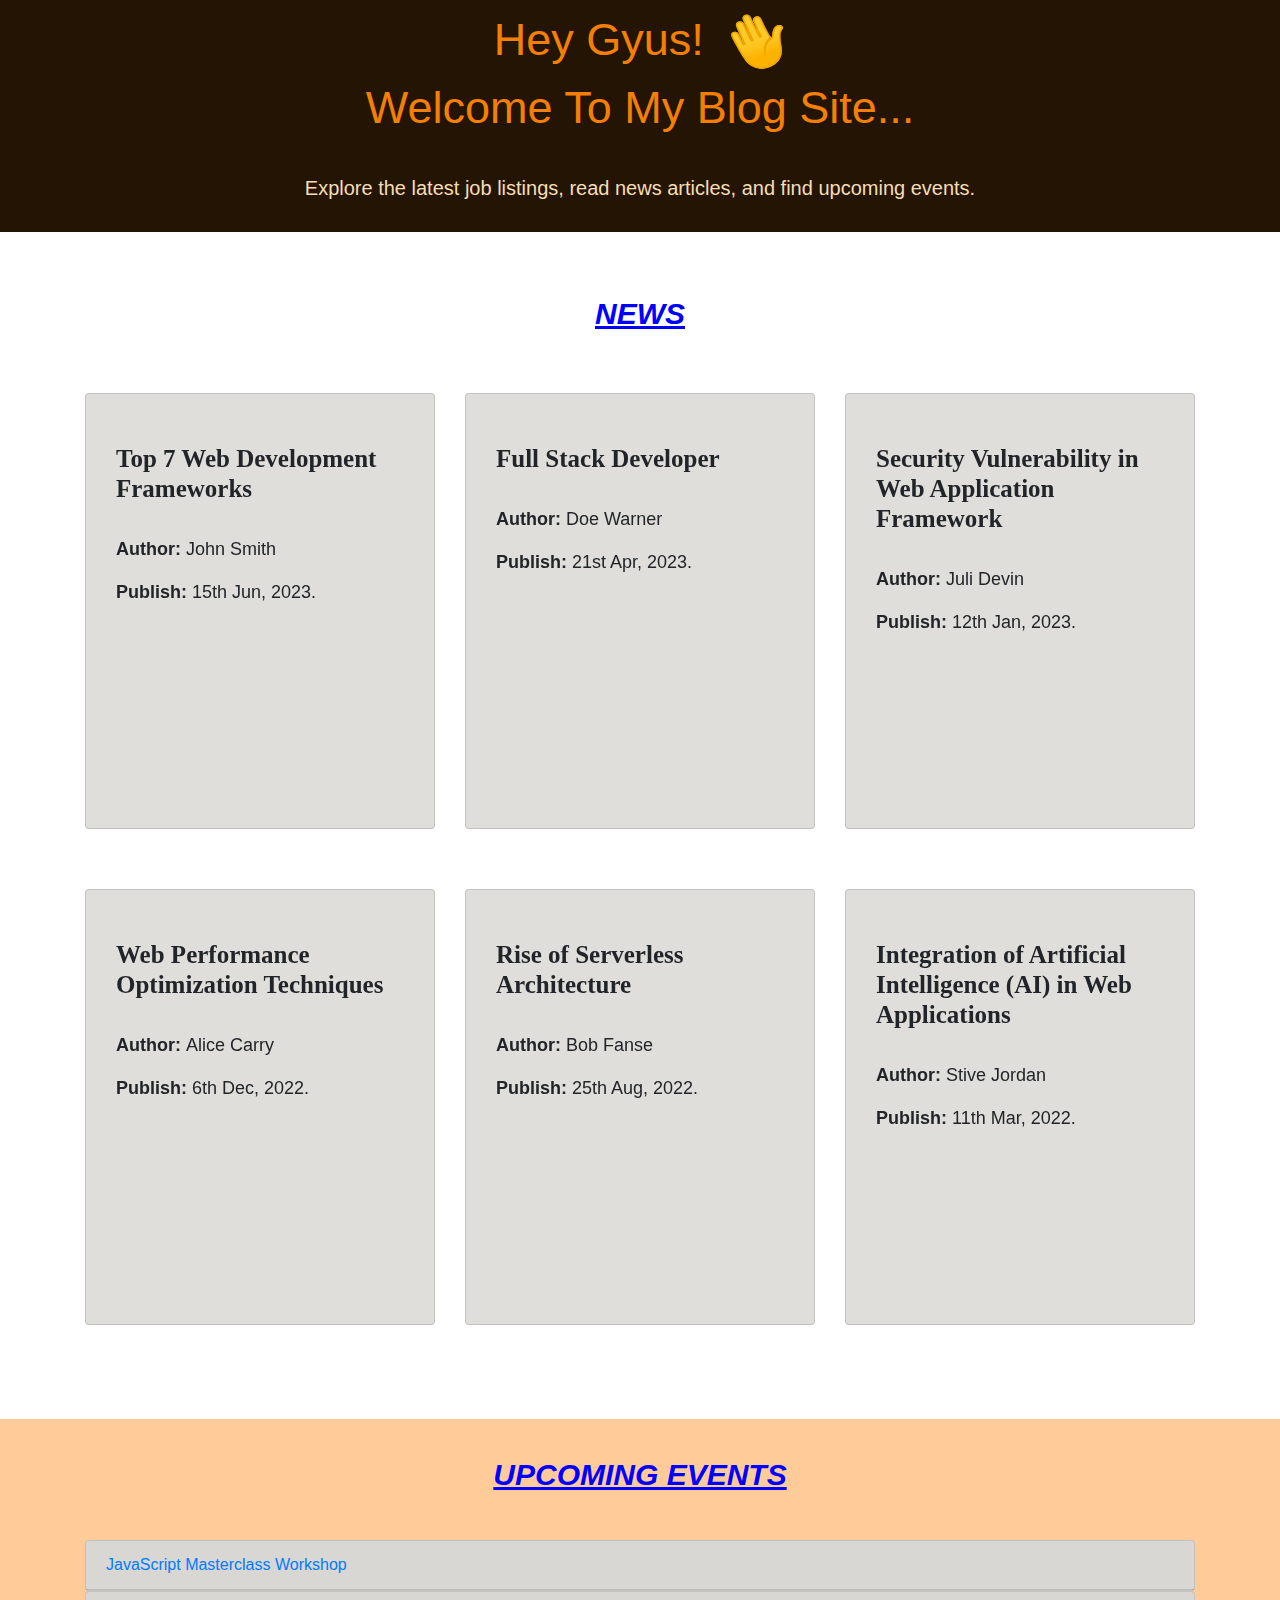
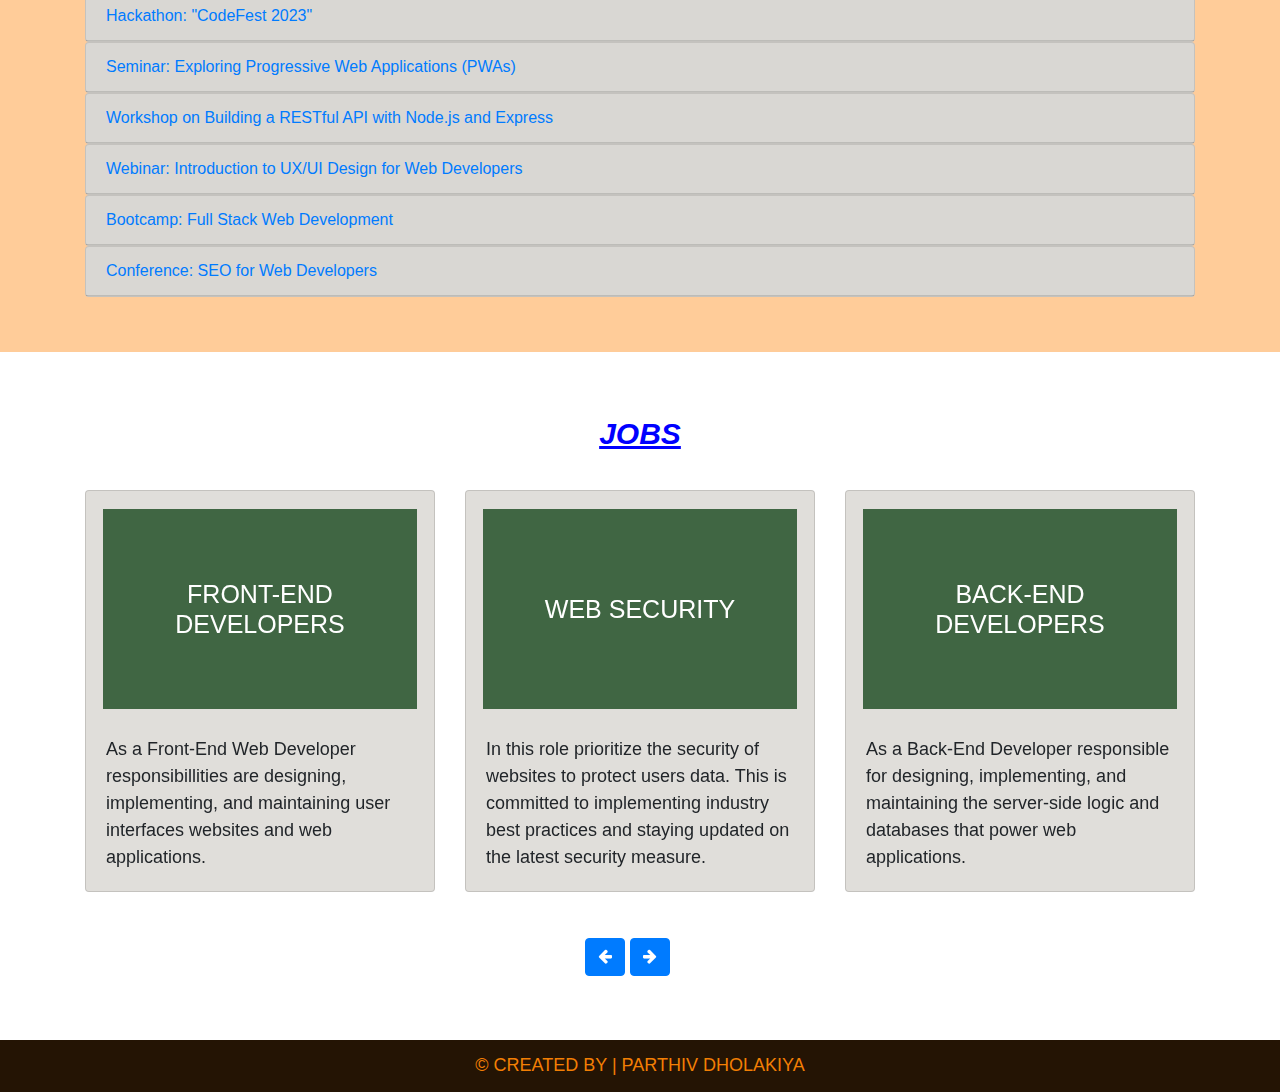
<file: index.html>
<!DOCTYPE html>
<html lang="en">
<head>
    <meta charset="UTF-8">
    <meta name="viewport" content="width=device-width, initial-scale=1.0">
    <title> Blogs </title>
    <link rel="stylesheet" href="index.css">

    <link rel="stylesheet" href="https://cdnjs.cloudflare.com/ajax/libs/font-awesome/4.7.0/css/font-awesome.min.css" integrity="sha256-eZrrJcwDc/3uDhsdt61sL2oOBY362qM3lon1gyExkL0=" crossorigin="anonymous">

    <link rel="stylesheet" href="https://cdn.jsdelivr.net/npm/bootstrap@4.6.1/dist/css/bootstrap.min.css">
    <script src="https://cdn.jsdelivr.net/npm/jquery@3.6.0/dist/jquery.slim.min.js"></script>
    <script src="https://cdn.jsdelivr.net/npm/popper.js@1.16.1/dist/umd/popper.min.js"></script>
    <script src="https://cdn.jsdelivr.net/npm/bootstrap@4.6.1/dist/js/bootstrap.bundle.min.js"></script>

</head>
<body>
    <main>
        <h1> Hey Gyus! 
            <img src="Wave.gif" alt="emoji" class="emoji">
        </h1>
        <h1> Welcome To My Blog Site...</h1>
        <p style="color: wheat;">Explore the latest job listings, read news articles, and find upcoming events.</p>
    </main>

    <section id="news">
        <h2> <b> <i> NEWS </i> </b> </h2>
        <div class="container">
            <div class="row">
                <div class="col-md-4 card-container first">
                    <div class="card card-flip">
                        <div class="front card-block">
                            <h4 class="qname"> <b> Top 7 Web Development Frameworks </b> </h4>
                            <br>
                            <p class="card-text"> <b> Author: </b> John Smith </p>
                            <p class="card-text"> <b> Publish: </b> 15th Jun, 2023. </p>
                        </div>
                        <div class="back card-block"> 
                            <p class="expl">Here are some of most usefull framework of Web Devlopment: <br> 
                                <ul>
                                    <li> <strong> React JS: </strong> A JavaScript library for building user interfaces, developed by Facebook. It is known because of it's powerfull functionalities like Component-Based Architecture, Virtual DOM, JSX, Unidirectional Data Flow ... </li>
                                </ul>
                            </p>
                            <button class="rm"> <a href="n1.html"> Read More </a> </button>
                        </div>
                    </div>
                </div>
                <div class="col-md-4 card-container sc">
                    <div class="card card-flip">
                        <div class="front card-block">
                            <h4 class="qname"> <b> Full Stack Developer </b> </h4>
                            <br>
                            <p class="card-text"> <b> Author: </b> Doe Warner </p>
                            <p class="card-text"> <b> Publish: </b> 21st Apr, 2023. </p>
                        </div>
                        <div class="back card-block">
                            <p class="expl"> A full stack developer is a versatile professional who possesses a broad range of skills and knowledge to develop both front-end and back-end components of a web application. Important key features and skills of a full stack developer are: <br> ...
                            </p>
                            <button class="rm"> <a href="n2.html"> Read More </a> </button>
                        </div>
                    </div>
                </div>
                <div class="col-md-4 card-container sc">
                    <div class="card card-flip">
                        <div class="front card-block">
                            <h4 class="qname"> <b> Security Vulnerability in Web Application Framework </b> </h4>
                            <br>
                            <p class="card-text"> <b> Author: </b> Juli Devin </p>
                            <p class="card-text"> <b> Publish: </b> 12th Jan, 2023. </p>
                        </div>
                        <div class="back card-block">
                            <p class="expl">Web applications are one of the most common targets for hacking because they provide easy access to a wider audience, allowing malicious code to spread faster. But, alas, many companies seriously think about cybersecurity services only after the incident has already occurred ...</p>
                            <button class="rm"> <a href="n3.html"> Read More </a>  </button>
                        </div>
                    </div>
                </div>
            </div>
            <div class="row">
                <div class="col-md-4 card-container">
                    <div class="card card-flip">
                        <div class="front card-block">
                            <h4 class="qname"> <b> Web Performance Optimization Techniques </b> </h4>
                            <br>
                            <p class="card-text"> <b> Author: </b> Alice Carry </p>
                            <p class="card-text"> <b> Publish: </b> 6th Dec, 2022. </p>
                        </div>
                        <div class="back card-block">
                            <p class="expl">Web performance optimization techniques focus on improving the speed, responsiveness, and overall performance of web applications. Speed affecting parameters are Heavy CSS and JavaScript use, Poor server/hosting plan, Large image sizes, Not using browser cache, Too many widgets... </p>
                            <button class="rm"> <a href="n4.html"> Read More </a> </button>
                        </div>
                    </div>
                </div>
                <div class="col-md-4 card-container">
                    <div class="card card-flip">
                        <div class="front card-block">
                            <h4 class="qname"> <b> Rise of Serverless Architecture </b> </h4>
                            <br>
                            <p class="card-text"> <b> Author: </b> Bob Fanse </p>
                            <p class="card-text"> <b> Publish: </b> 25th Aug, 2022. </p>
                        </div>
                        <div class="back card-block">
                            <p class="expl">Serverless architecture is gaining popularity due to its scalability and cost-efficiency. Recent news covers the adoption of serverless platforms, such as AWS Lambda and Azure Functions, and their impact on web application development. Serverless architecture is an innovative approach to...</p>
                            <button class="rm"> <a href="n5.html"> Read More </a> </button>
                        </div>
                    </div>
                </div>
                <div class="col-md-4 card-container">
                    <div class="card card-flip">
                        <div class="front card-block">
                            <h4 class="qname"> <b> Integration of Artificial Intelligence (AI) in Web Applications </b> </h4>
                            <br>
                            <p class="card-text"> <b> Author: </b> Stive Jordan </p>
                            <p class="card-text"> <b> Publish: </b> 11th Mar, 2022. </p>
                        </div>
                        <div class="back card-block">
                            <p class="expl">The integration of AI technologies, such as machine learning and natural language processing, in web applications is a growing trend. Recent news discusses the use of AI for chatbots, recommendation systems, image recognition, and personalization in web development...</p>
                            <button class="rm"> <a href="n6.html"> Read More </a> </button>
                        </div>
                    </div>
                </div>
            </div>
        </div>
    </section>

    <section id="update"> 
        <h2> <b> <i> UPCOMING EVENTS </i> </b> </h2>
        <div class="container">
            <div id="accordion" style="padding-bottom: 5%;">
                <div class="card" id="cardSep">
                    <div class="card-header">
                        <a class="card-link" data-toggle="collapse" href="#collapseOne">  JavaScript Masterclass Workshop
                        </a>
                    </div>
                    <div id="collapseOne" class="collapse" data-parent="#accordion">
                        <div class="card-body">
                        It is based on fundamental concept of Javascript. It is a 5 hour workshop which is held on online mode. In this workshop you will get hands on practice on JavaScript. It includes concept like Overview of JavaScript and its role in web development, Setting up a development environment, Writing your first JavaScript program and more topics. You will also get knowledge of Javascript varibles. You will also notify by advance leval framework of Javascript. How it will be usefull on back-end and front-end with databases that things cover in this insightfull workshop. <br> <br>
                        <strong> Date: </strong> 26th Jul, 2023.
                        </div>
                    </div>
                </div>
                <div class="card" id="cardSep">
                    <div class="card-header">
                        <a class="collapsed card-link" data-toggle="collapse" href="#collapseTwo"> Hackathon: "CodeFest 2023" 
                        </a>
                    </div>
                    <div id="collapseTwo" class="collapse" data-parent="#accordion">
                        <div class="card-body">
                        An annual hackathon event bringing together web developers, designers, and innovators to collaborate and build web-based solutions within a specified timeframe. Participants showcase their projects, compete for prizes, and gain hands-on experience in solving real-world challenges. CodeFest 2023 follows a team-based competition format, with participants forming teams of three to five members. Teams collaborate to ideate, design, and develop web-based projects within a specific time frame. <br> <br>
                        <strong> Date: </strong> 12th Oct, 2023.
                        </div>
                    </div>
                </div>
                <div class="card" id="cardSep">
                    <div class="card-header">
                        <a class="collapsed card-link" data-toggle="collapse" href="#collapseThree">  Seminar: Exploring Progressive Web Applications (PWAs)
                        </a>
                    </div>
                    <div id="collapseThree" class="collapse" data-parent="#accordion">
                        <div class="card-body">
                            In this seminar, participants will explore the concept of Progressive Web Applications (PWAs) and their benefits. They will learn how to create PWAs using modern web technologies and best practices, including offline functionality, push notifications, and app-like experiences. It covered PWA fundamentals, Service workers, Web App Manifest, Caching strategies, Push notifications. We also held some hands-on activity.
                            <br> <br>
                            <strong> Date: </strong> 5th Nov, 2023.
                        </div>
                    </div>
                </div>
                <div class="card" id="cardSep">
                    <div class="card-header">
                        <a class="collapsed card-link" data-toggle="collapse" href="#collapseFour">  Workshop on Building a RESTful API with Node.js and Express
                        </a>
                    </div>
                    <div id="collapseFour" class="collapse" data-parent="#accordion">
                        <div class="card-body">
                            This workshop focuses on building a RESTful API using Nodejs and Express. Participants will learn how to design and implement API endpoints, handle requests and responses, perform CRUD operations on a database, and handle authentication and authorization. It includes understanding the principles of REST architecture      Overview of HTTP methods (GET, POST, PUT, DELETE) RESTful API design best Practices.  <br> <br> 
                            <strong> Date: </strong> 21st Feb, 2024.             
                        </div>
                    </div>
                </div>
                <div class="card" id="cardSep">
                    <div class="card-header">
                        <a class="collapsed card-link" data-toggle="collapse" href="#collapseFive">  Webinar: Introduction to UX/UI Design for Web Developers
                        </a>
                    </div>
                    <div id="collapseFive" class="collapse" data-parent="#accordion">
                        <div class="card-body">
                            This webinar introduces web developers to the fundamentals of UX (User Experience) and UI (User Interface) design. Participants will learn design principles, wireframing, prototyping, and usability testing to enhance the user experience of their web applications. It is only 2 hours morning session. So, it will delightfull to you for a whole day and for a whole year.  This webinar introduces web developers to the fundamentals of UX (User Experience) and UI (User Interface) design. Participants will learn design principles, wireframing, prototyping, and usability testing to enhance the user experience of their web applications. <br> <br> 
                            <strong> Date: </strong> 10th May, 2024. 
                        </div>
                    </div>
                </div>
                <div class="card" id="cardSep">
                    <div class="card-header">
                        <a class="collapsed card-link" data-toggle="collapse" href="#collapseSix">  Bootcamp: Full Stack Web Development
                        </a>
                    </div>
                    <div id="collapseSix" class="collapse" data-parent="#accordion">
                        <div class="card-body">
                            This intensive bootcamp covers both front-end and back-end web development. Participants will learn HTML, CSS, JavaScript, Node.js, databases, and frameworks like React or Angular to build dynamic and scalable web applications. It covered all the basic topic to big start your journey as a web-developer. It have basic topic like  HTML, CSS, JavaScript, Nodejs, Expressjs, Database Management, front-end frameworks. <br> <br>
                            <strong> Date: </strong> 29th Sep, 2024. 
                        </div>
                    </div>
                </div>
                <div class="card" id="cardSep">
                    <div class="card-header">
                        <a class="collapsed card-link" data-toggle="collapse" href="#collapseSeven">  Conference: SEO for Web Developers
                        </a>
                    </div>
                    <div id="collapseSeven" class="collapse" data-parent="#accordion">
                        <div class="card-body">
                            This Conference focuses on search engine optimization (SEO) techniques specifically tailored for web developers. Participants will learn how to optimize websites for better search engine rankings, improve website performance, and implement SEO best practices. It is mostly used for optimize the searching and faster response of Web-Applications. It includes majorly all the technologies for On-page SEO, technical SEO, keyword research, website speed optimization, SEO tools. <br> <br>
                            <strong> Date: </strong> 7th Dec, 2024.
                        </div>
                    </div>
                </div>
            </div>
        </div>
    </section>

    <section id="job" style="margin-bottom: 5%;">
        <h2> <b> <i> JOBS </i> </b> </h2>
        <div class="container">
            <div class="row">
                    <div class="col-12">
                        <div id="carouselExampleIndicators2" class="carousel slide" data-ride="carousel">
                            <div class="carousel-inner">
                                <div class="carousel-item active">
                                    <div class="row">
                                        <div class="col-md-4 mb-3">
                                            <div class="card" id="jobCard">
                                                <div id="pic">
                                                    <h1 id="jobsHeading"> FRONT-END DEVELOPERS </h1>
                                                </div>
                                                <div class="card-body">
                                                    <p class="card-text"> As a Front-End Web Developer responsibillities are designing, implementing, and maintaining user interfaces websites and web applications. </p>
                                                </div>
                                            </div>
                                        </div>
                                        <div class="col-md-4 mb-3">
                                            <div class="card" id="jobCard">
                                                <div id="pic">
                                                    <h1 id="jobsHeading"> WEB SECURITY </h1>
                                                </div>
                                                <div class="card-body">
                                                    <p class="card-text"> In this role prioritize the security of websites to protect users data. This is committed to implementing industry best practices and staying updated on the latest security measure.</p>
                                                </div>
                                            </div>
                                        </div>
                                        <div class="col-md-4 mb-3">
                                            <div class="card" id="jobCard">
                                                <div id="pic">
                                                    <h1 id="jobsHeading"> BACK-END DEVELOPERS </h1>
                                                </div>
                                                <div class="card-body">
                                                    <p class="card-text"> As a Back-End Developer responsible for designing, implementing, and maintaining the server-side logic and databases that power web applications.  </p>
                                                </div>
                                            </div>
                                        </div>
                                    </div>
                                </div>
                                <div class="carousel-item">
                                    <div class="row">
                                        <div class="col-md-4 mb-3">
                                            <div class="card" id="jobCard">
                                                <div id="pic">
                                                    <h1 id="jobsHeading"> NETWORKING </h1>
                                                </div>
                                                <div class="card-body">
                                                    <p class="card-text"> Responsibillity are Design, configure, and implement scalable and secure network infrastructure, including routers, switches, firewalls, and load balancers.</p>
                                                </div>
                                            </div>
                                        </div>
                                        <div class="col-md-4 mb-3">
                                            <div class="card" id="jobCard">
                                                <div id="pic">
                                                    <h1 id="jobsHeading"> DATABASE MANAGEMENT </h1>
                                                </div>
                                                <div class="card-body">
                                                    <p class="card-text"> In this crucial role develope Design, deploy, manage Microsoft SQL Server databases and other databases, ensuring optimal performance, scalability, and reliability. </p>
                                                </div>
                                            </div>
                                        </div>
                                        <div class="col-md-4 mb-3">
                                            <div class="card" id="jobCard">
                                                <div id="pic">
                                                    <h1 id="jobsHeading"> CONTENT WRITER </h1>
                                                </div>
                                                <div class="card-body">
                                                    <p class="card-text"> Here create high-quality and engaging content that aligns with our brand voice and marketing goals. Also, conduct research to gather information of the industry. </p>
                                                </div>
                                            </div>
                                        </div>
                                    </div>
                                </div>
                                <div class="carousel-item">
                                    <div class="row">        
                                        <div class="col-md-4 mb-3">
                                            <div class="card" id="jobCard">
                                                <div id="pic">
                                                    <h1 id="jobsHeading"> FRAMEWORK ADAPTIVE </h1>
                                                </div>
                                                <div class="card-body">
                                                    <p class="card-text">As a Framework-Adaptive Developer, they are responsible for developing and maintaining JavaScript applications that are adaptable to different frameworks and libraries. </p>
                                                </div>
                                            </div>
                                        </div>
                                        <div class="col-md-4 mb-3">
                                            <div class="card" id="jobCard">
                                                <div id="pic">
                                                    <h1 id="jobsHeading"> FULL STACK DEVELOPERS  </h1>
                                                </div>
                                                <div class="card-body">
                                                    <p class="card-text"> This will be usefull for designing, developing, and maintaining Databses for both front-end and back-end components. It usefull for MERN & MEAN STACK Developer. </p>
                                                </div>
                                            </div>
                                        </div>
                                        <div class="col-md-4 mb-3">
                                            <div class="card" id="jobCard">
                                                <div id="pic">
                                                    <h1 id="jobsHeading"> SOFTWARE TESTER  </h1>
                                                </div>
                                                <div class="card-body">
                                                    <p class="card-text">As a Software Tester responsibility for ensuring the quality and reliability of our software products through testing and analysis. Follows all the concept of Software Engineering. </p>
                                                </div>
                                            </div>
                                        </div>
                                    </div>
                                </div>
                            </div>
                        </div>
                    </div>
                </div>
                <div class="col-7 text-right">
                    <a class="btn btn-primary" href="#carouselExampleIndicators2" role="button" data-slide="prev">
                        <i class="fa fa-arrow-left"></i>
                    </a>
                    <a class="btn btn-primary mr-5" href="#carouselExampleIndicators2" role="button" data-slide="next">
                        <i class="fa fa-arrow-right"> </i>
                    </a>
                </div>
            </div>
    </section>

    <footer>
        <div>
            <p> &#169; CREATED BY | PARTHIV DHOLAKIYA </p>
        </div>
    </footer>

    <script>
        $(document).ready(function() {
            var front = document.getElementsByClassName("front");
            var back = document.getElementsByClassName("back");

            var highest = 0;
            var absoluteSide = "";

            for (var i = 0; i < front.length; i++) {
                if (front[i].offsetHeight > back[i].offsetHeight) {
                    if (front[i].offsetHeight > highest) {
                        highest = front[i].offsetHeight;
                        absoluteSide = ".front";
                    }
                } 
                else if (back[i].offsetHeight > highest) {
                    highest = back[i].offsetHeight;
                    absoluteSide = ".back";
                }
            }
            $(".front").css("height", highest);
            $(".back").css("height", highest);
            $(absoluteSide).css("position", "absolute");

        });
    </script>

</body>
</html>
</file>
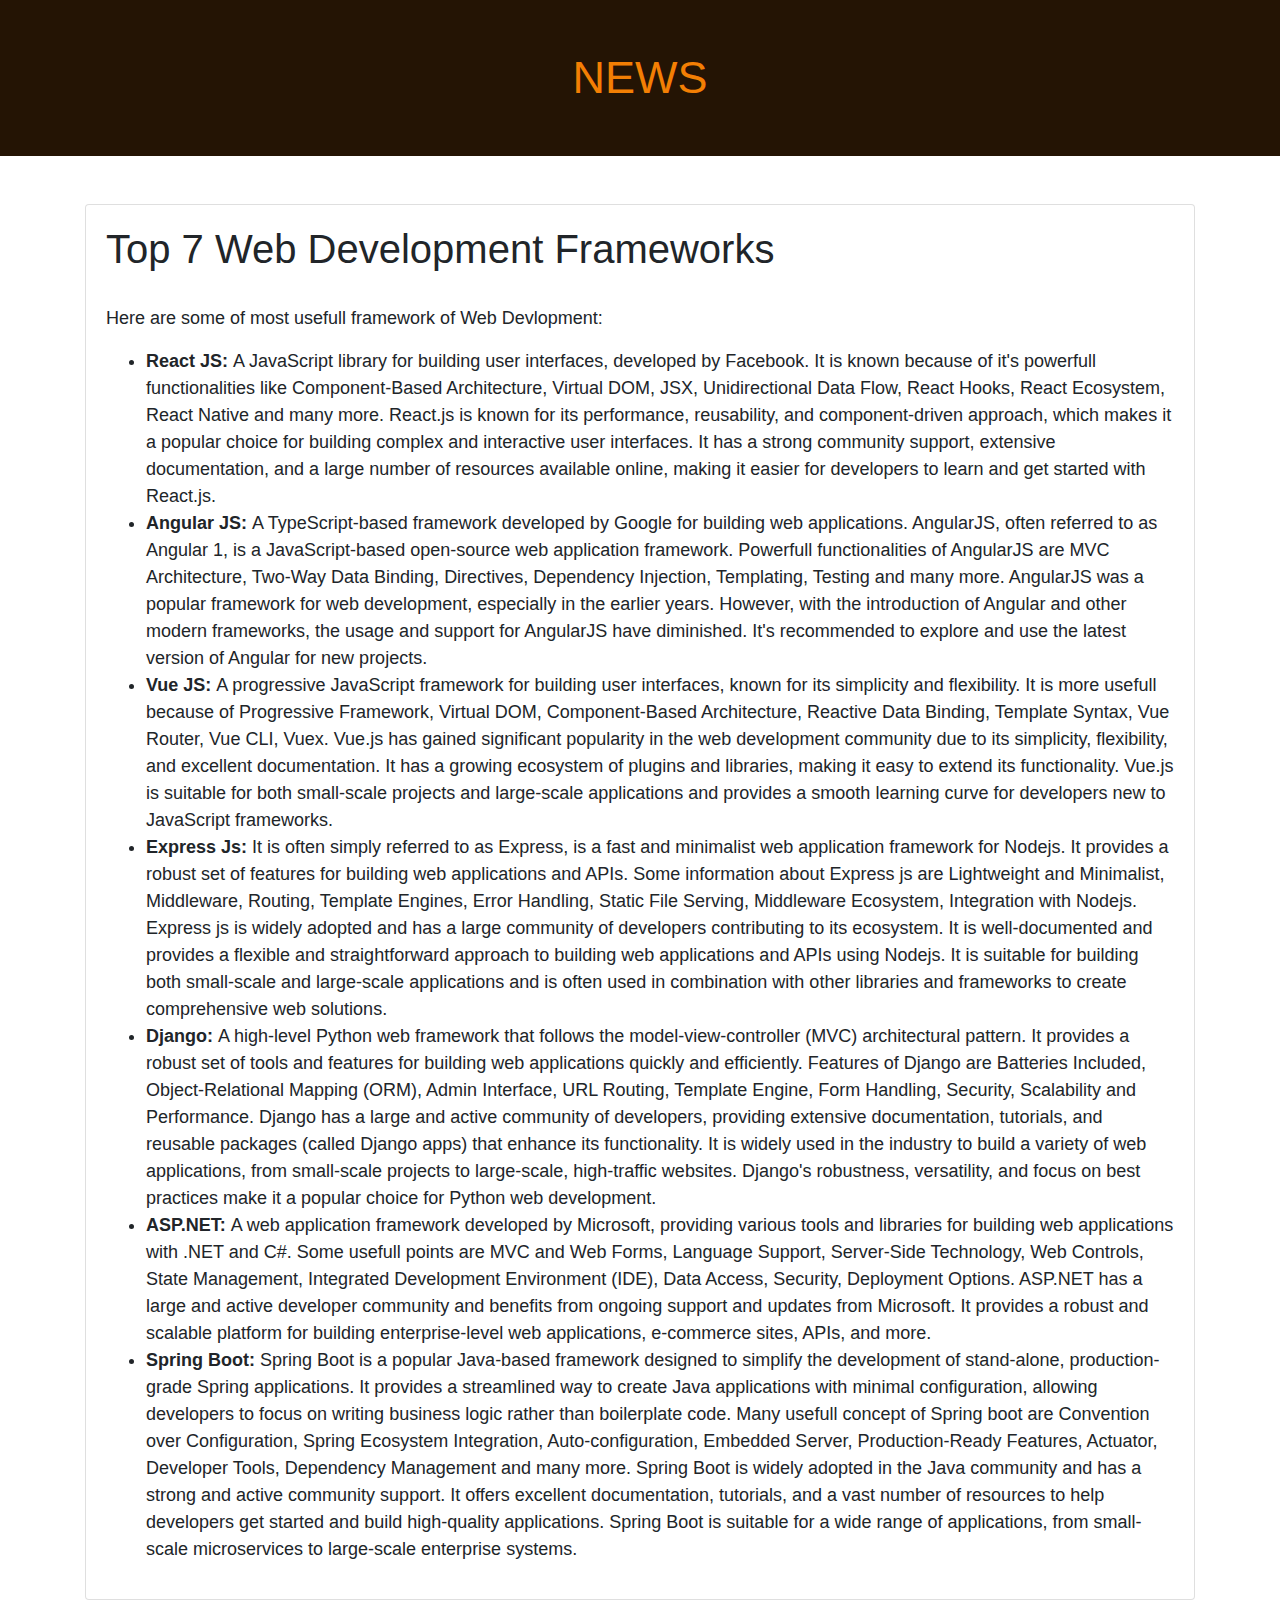
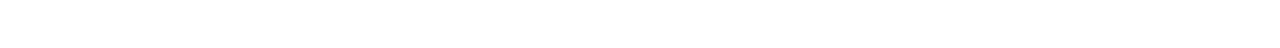
<file: n1.html>
<!DOCTYPE html>
<html lang="en">
<head>
    <meta charset="UTF-8">
    <meta name="viewport" content="width=device-width, initial-scale=1.0">
    <title> Blogs | News </title>
    <link rel="stylesheet" href="news.css">

    <link rel="stylesheet" href="https://cdn.jsdelivr.net/npm/bootstrap@4.6.2/dist/css/bootstrap.min.css">
    <script src="https://cdn.jsdelivr.net/npm/jquery@3.6.3/dist/jquery.slim.min.js"></script>
    <script src="https://cdn.jsdelivr.net/npm/popper.js@1.16.1/dist/umd/popper.min.js"></script>
    <script src="https://cdn.jsdelivr.net/npm/bootstrap@4.6.2/dist/js/bootstrap.bundle.min.js"></script>
</head>
<body>
    <main>
        <h1> NEWS </h1>
    </main>

    <div>
        <div class="container my-5">
            <div class="card mt-4" id="cardBody">
                <div class="card-body">
                    <h1> Top 7 Web Development Frameworks </h1>
                    <br> 
                    <p class="expl"> Here are some of most usefull framework of Web Devlopment: <br> 
                        <ul>
                            <li> <strong> React JS: </strong> A JavaScript library for building user interfaces, developed by Facebook. It is known because of it's powerfull functionalities like Component-Based Architecture, Virtual DOM, JSX, Unidirectional Data Flow, React Hooks, React Ecosystem, React Native and many more. React.js is known for its performance, reusability, and component-driven approach, which makes it a popular choice for building complex and interactive user interfaces. It has a strong community support, extensive documentation, and a large number of resources available online, making it easier for developers to learn and get started with React.js. </li>
                            <li> <strong> Angular JS: </strong> A TypeScript-based framework developed by Google for building web applications. AngularJS, often referred to as Angular 1, is a JavaScript-based open-source web application framework. Powerfull functionalities of AngularJS are MVC Architecture, Two-Way Data Binding, Directives, Dependency Injection, Templating, Testing and many more. AngularJS was a popular framework for web development, especially in the earlier years. However, with the introduction of Angular and other modern frameworks, the usage and support for AngularJS have diminished. It's recommended to explore and use the latest version of Angular for new projects. </li>
                            <li> <strong> Vue JS: </strong> A progressive JavaScript framework for building user interfaces, known for its simplicity and flexibility. It is more usefull because of Progressive Framework, Virtual DOM, Component-Based Architecture, Reactive Data Binding, Template Syntax, Vue Router, Vue CLI, Vuex. Vue.js has gained significant popularity in the web development community due to its simplicity, flexibility, and excellent documentation. It has a growing ecosystem of plugins and libraries, making it easy to extend its functionality. Vue.js is suitable for both small-scale projects and large-scale applications and provides a smooth learning curve for developers new to JavaScript frameworks. </li>
                            <li> <strong> Express Js: </strong> It is often simply referred to as Express, is a fast and minimalist web application framework for Nodejs. It provides a robust set of features for building web applications and APIs. Some information about Express js are Lightweight and Minimalist, Middleware, Routing, Template Engines, Error Handling, Static File Serving, Middleware Ecosystem,  Integration with Nodejs. Express js is widely adopted and has a large community of developers contributing to its ecosystem. It is well-documented and provides a flexible and straightforward approach to building web applications and APIs using Nodejs. It is suitable for building both small-scale and large-scale applications and is often used in combination with other libraries and frameworks to create comprehensive web solutions. </li>
                            <li> <strong> Django: </strong> A high-level Python web framework that follows the model-view-controller (MVC) architectural pattern.  It provides a robust set of tools and features for building web applications quickly and efficiently. Features of Django are Batteries Included, Object-Relational Mapping (ORM), Admin Interface, URL Routing, Template Engine, Form Handling, Security, Scalability and Performance. Django has a large and active community of developers, providing extensive documentation, tutorials, and reusable packages (called Django apps) that enhance its functionality. It is widely used in the industry to build a variety of web applications, from small-scale projects to large-scale, high-traffic websites. Django's robustness, versatility, and focus on best practices make it a popular choice for Python web development. </li>
                            <li> <strong> ASP.NET: </strong> A web application framework developed by Microsoft, providing various tools and libraries for building web applications with .NET and C#. Some usefull points are MVC and Web Forms, Language Support, Server-Side Technology, Web Controls, State Management, Integrated Development Environment (IDE), Data Access, Security, Deployment Options. ASP.NET has a large and active developer community and benefits from ongoing support and updates from Microsoft. It provides a robust and scalable platform for building enterprise-level web applications, e-commerce sites, APIs, and more. </li>
                            <li> <strong> Spring Boot: </strong> Spring Boot is a popular Java-based framework designed to simplify the development of stand-alone, production-grade Spring applications. It provides a streamlined way to create Java applications with minimal configuration, allowing developers to focus on writing business logic rather than boilerplate code. Many usefull concept of Spring boot are Convention over Configuration, Spring Ecosystem Integration, Auto-configuration, Embedded Server, Production-Ready Features, Actuator, Developer Tools, Dependency Management and many more. Spring Boot is widely adopted in the Java community and has a strong and active community support. It offers excellent documentation, tutorials, and a vast number of resources to help developers get started and build high-quality applications. Spring Boot is suitable for a wide range of applications, from small-scale microservices to large-scale enterprise systems. </li>
                        </ul>
                    </p>
                </div>
            </div>
        </div>
    </div>
</body>
</html>
</file>
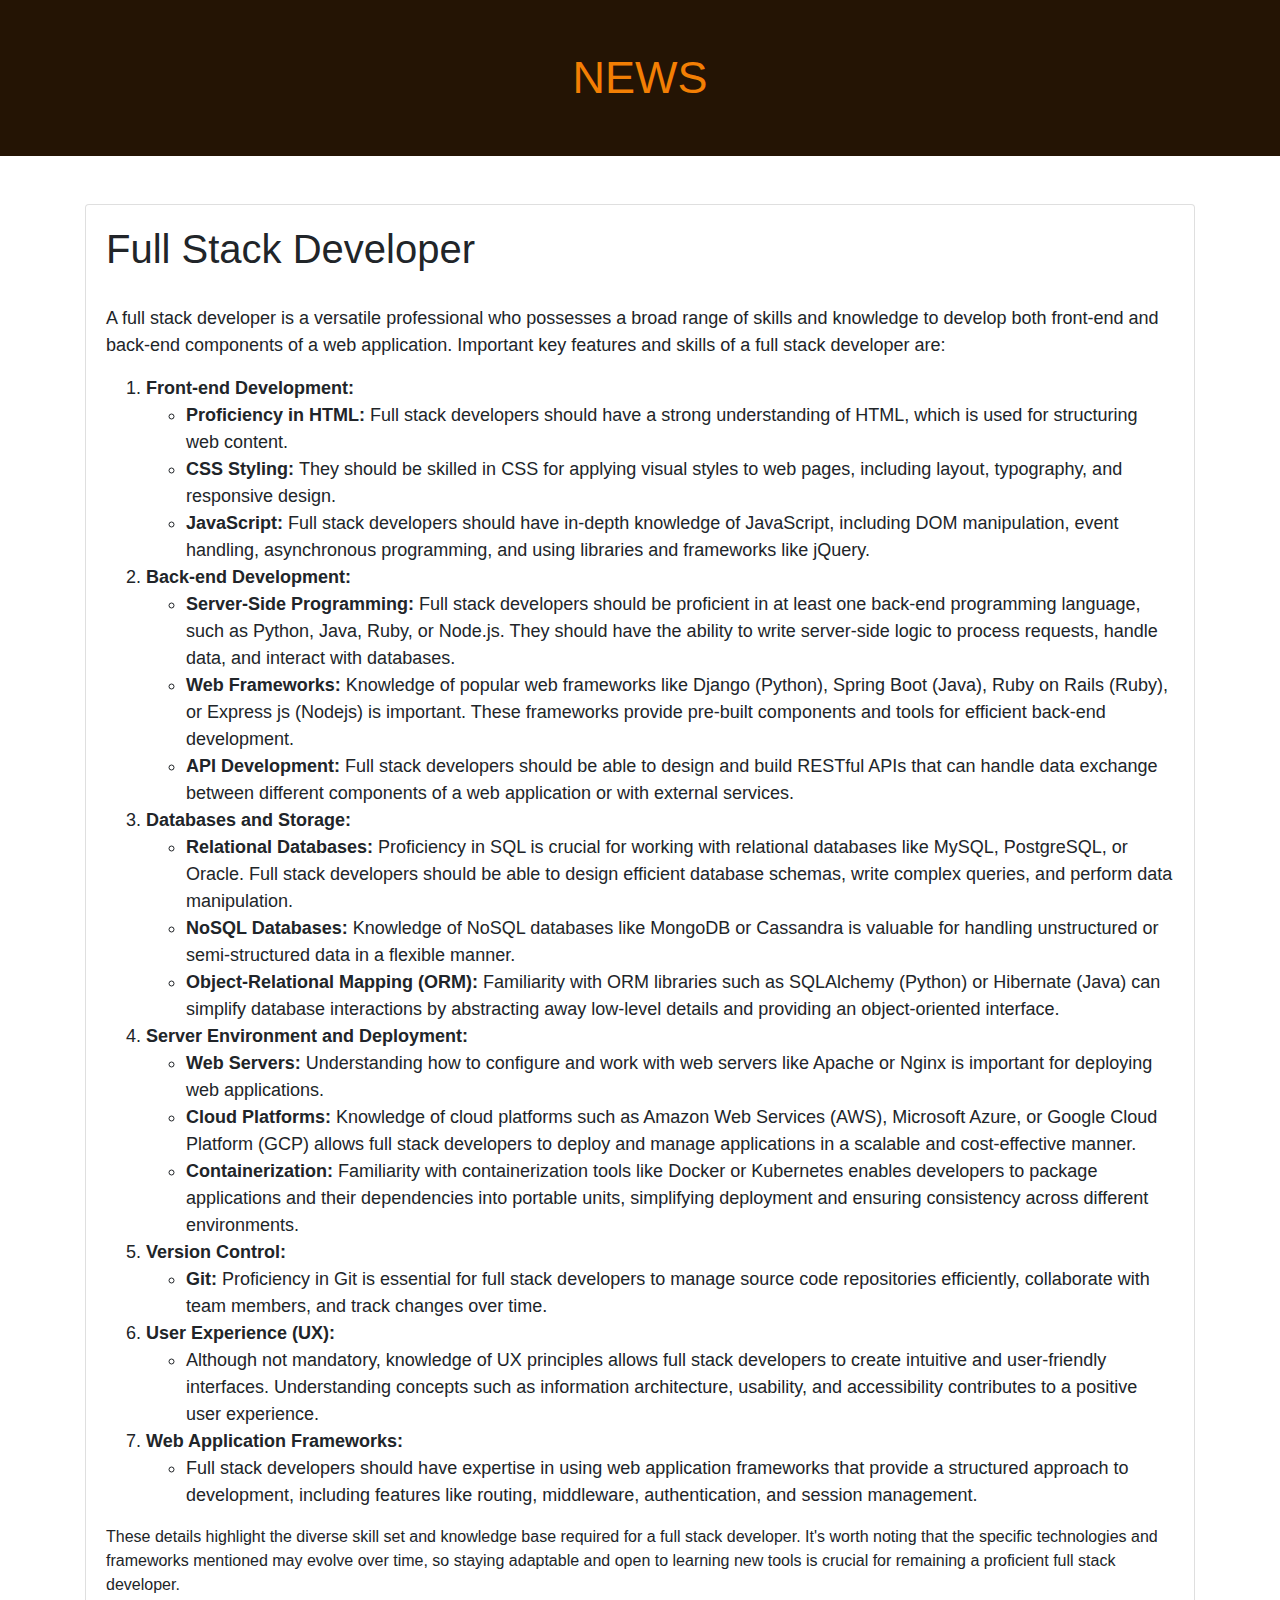
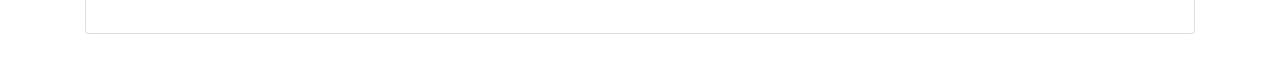
<file: n2.html>
<!DOCTYPE html>
<html lang="en">
<head>
    <meta charset="UTF-8">
    <meta name="viewport" content="width=device-width, initial-scale=1.0">
    <title> Blogs | News </title>
    <link rel="stylesheet" href="news.css">

    <link rel="stylesheet" href="https://cdn.jsdelivr.net/npm/bootstrap@4.6.2/dist/css/bootstrap.min.css">
    <script src="https://cdn.jsdelivr.net/npm/jquery@3.6.3/dist/jquery.slim.min.js"></script>
    <script src="https://cdn.jsdelivr.net/npm/popper.js@1.16.1/dist/umd/popper.min.js"></script>
    <script src="https://cdn.jsdelivr.net/npm/bootstrap@4.6.2/dist/js/bootstrap.bundle.min.js"></script>
</head>
<body>
    <main>
        <h1> NEWS </h1>
    </main>

    <div>
        <div class="container my-5">
            <div class="card mt-4" id="cardBody">
                <div class="card-body">
                    <h1> Full Stack Developer </h1>
                    <br> 
                    <p class="expl">  A full stack developer is a versatile professional who possesses a broad range of skills and knowledge to develop both front-end and back-end components of a web application. Important key features and skills of a full stack developer are: <br> 
                        <ul style="list-style: decimal;">
                            <li> 
                                <strong> Front-end Development: </strong>
                                <ul>
                                    <li>
                                        <strong> Proficiency in HTML: </strong>
                                        Full stack developers should have a strong understanding of HTML, which is used for structuring web content.
                                    </li>
                                    <li>
                                        <strong> CSS Styling: </strong>
                                        They should be skilled in CSS for applying visual styles to web pages, including layout, typography, and responsive design.
                                    </li>
                                    <li>
                                        <strong> JavaScript: </strong>
                                        Full stack developers should have in-depth knowledge of JavaScript, including DOM manipulation, event handling, asynchronous programming, and using libraries and frameworks like jQuery.
                                    </li>
                                </ul>
                            </li> 
                            <li>
                                <strong> Back-end Development: </strong>
                                <ul>
                                    <li>
                                        <strong> Server-Side Programming: </strong>
                                        Full stack developers should be proficient in at least one back-end programming language, such as Python, Java, Ruby, or Node.js. They should have the ability to write server-side logic to process requests, handle data, and interact with databases.
                                    </li>
                                    <li>
                                        <strong> Web Frameworks: </strong>
                                        Knowledge of popular web frameworks like Django (Python), Spring Boot (Java), Ruby on Rails (Ruby), or Express js (Nodejs) is important. These frameworks provide pre-built components and tools for efficient back-end development.
                                    </li>
                                    <li>
                                        <strong> API Development: </strong>
                                        Full stack developers should be able to design and build RESTful APIs that can handle data exchange between different components of a web application or with external services.
                                    </li>
                                </ul>
                            </li>
                            <li>
                                <strong> Databases and Storage: </strong>
                                <ul>
                                    <li>
                                        <strong> Relational Databases: </strong>
                                        Proficiency in SQL is crucial for working with relational databases like MySQL, PostgreSQL, or Oracle. Full stack developers should be able to design efficient database schemas, write complex queries, and perform data manipulation.
                                    </li>
                                    <li>
                                        <strong> NoSQL Databases: </strong>
                                        Knowledge of NoSQL databases like MongoDB or Cassandra is valuable for handling unstructured or semi-structured data in a flexible manner.
                                    </li>
                                    <li>
                                        <strong> Object-Relational Mapping (ORM): </strong>
                                        Familiarity with ORM libraries such as SQLAlchemy (Python) or Hibernate (Java) can simplify database interactions by abstracting away low-level details and providing an object-oriented interface.
                                    </li>
                                </ul>
                            </li>
                            <li>
                                <strong> Server Environment and Deployment: </strong>
                                <ul>
                                    <li>
                                        <strong>  Web Servers: </strong>
                                        Understanding how to configure and work with web servers like Apache or Nginx is important for deploying web applications.
                                    </li>
                                    <li>
                                        <strong> Cloud Platforms: </strong>
                                        Knowledge of cloud platforms such as Amazon Web Services (AWS), Microsoft Azure, or Google Cloud Platform (GCP) allows full stack developers to deploy and manage applications in a scalable and cost-effective manner.
                                    </li>
                                    <li>
                                        <strong> Containerization: </strong>
                                        Familiarity with containerization tools like Docker or Kubernetes enables developers to package applications and their dependencies into portable units, simplifying deployment and ensuring consistency across different environments.
                                    </li>
                                </ul>
                            </li>
                            <li>
                                <strong> Version Control: </strong>
                                <ul>
                                    <li>
                                        <strong> Git: </strong>
                                        Proficiency in Git is essential for full stack developers to manage source code repositories efficiently, collaborate with team members, and track changes over time.
                                    </li>
                                </ul>
                            </li>
                            <li>
                                <strong> User Experience (UX): </strong>
                                <ul>
                                    <li>
                                        Although not mandatory, knowledge of UX principles allows full stack developers to create intuitive and user-friendly interfaces. Understanding concepts such as information architecture, usability, and accessibility contributes to a positive user experience.
                                    </li>
                                </ul>
                            </li>
                            <li>
                                <strong> Web Application Frameworks: </strong>
                                <ul>
                                    <li>
                                        Full stack developers should have expertise in using web application frameworks that provide a structured approach to development, including features like routing, middleware, authentication, and session management.
                                    </li>
                                </ul>
                            </li>
                        </ul>
                        These details highlight the diverse skill set and knowledge base required for a full stack developer. It's worth noting that the specific technologies and frameworks mentioned may evolve over time, so staying adaptable and open to learning new tools is crucial for remaining a proficient full stack developer.
                    </p>
                </div>
            </div>
        </div>
    </div>
</body>
</html>
</file>
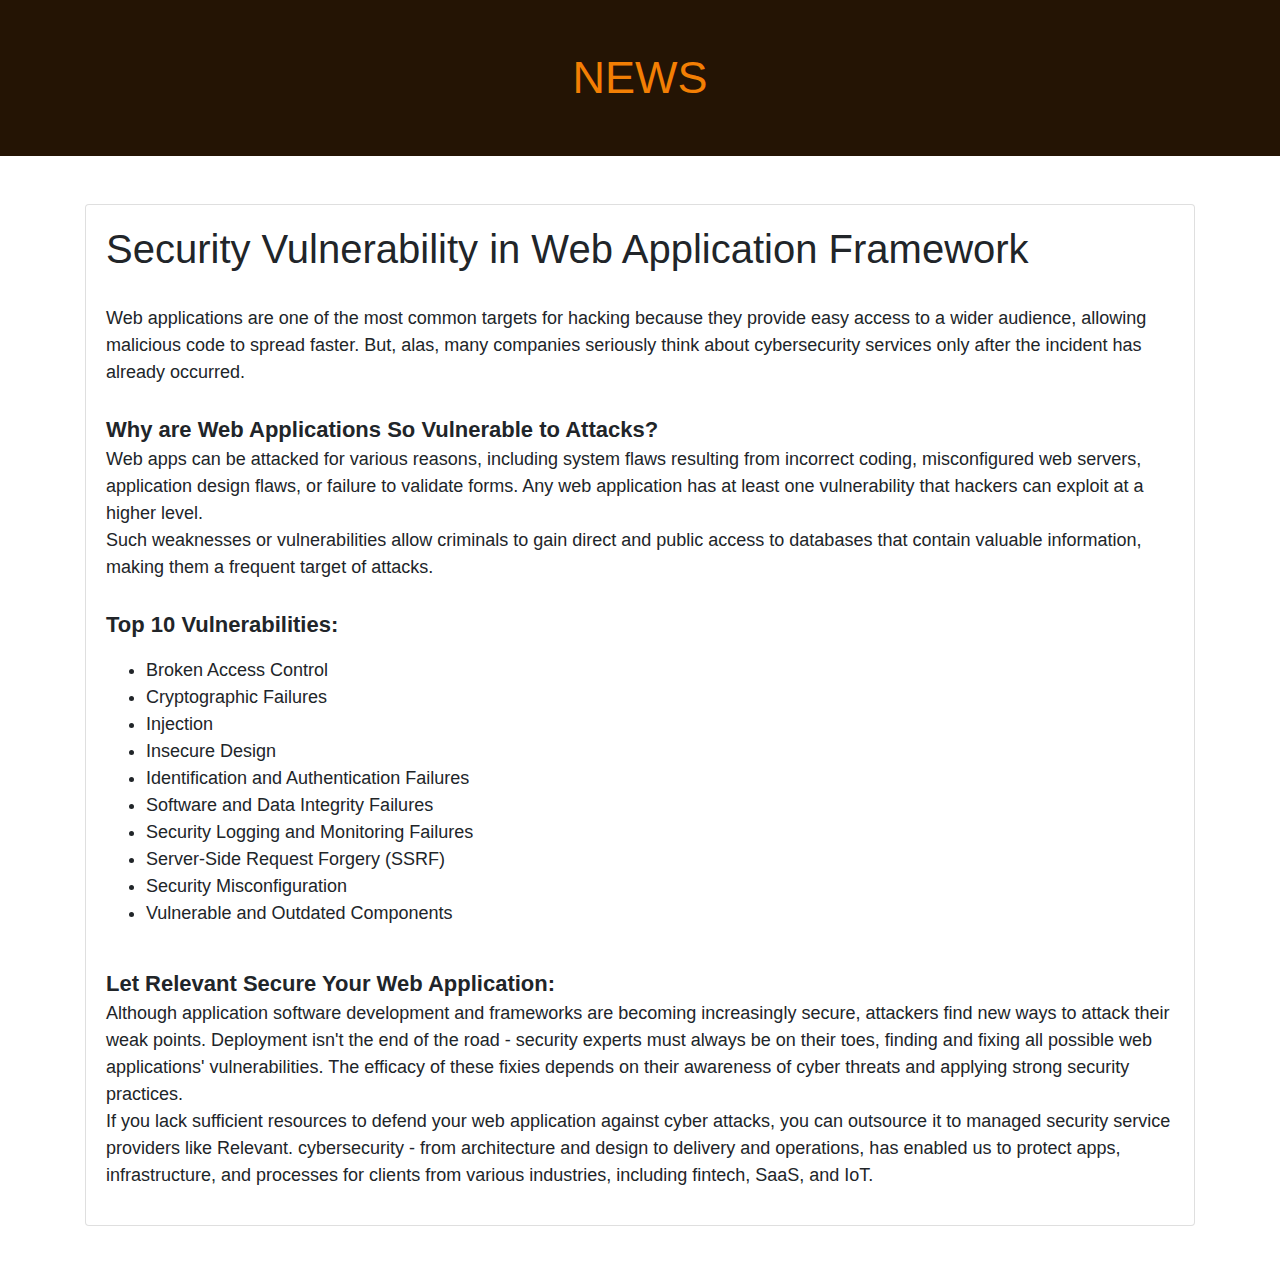
<file: n3.html>
<!DOCTYPE html>
<html lang="en">
<head>
    <meta charset="UTF-8">
    <meta name="viewport" content="width=device-width, initial-scale=1.0">
    <title> Blogs | News </title>
    <link rel="stylesheet" href="news.css">

    <link rel="stylesheet" href="https://cdn.jsdelivr.net/npm/bootstrap@4.6.2/dist/css/bootstrap.min.css">
    <script src="https://cdn.jsdelivr.net/npm/jquery@3.6.3/dist/jquery.slim.min.js"></script>
    <script src="https://cdn.jsdelivr.net/npm/popper.js@1.16.1/dist/umd/popper.min.js"></script>
    <script src="https://cdn.jsdelivr.net/npm/bootstrap@4.6.2/dist/js/bootstrap.bundle.min.js"></script>
</head>
<body>
    <main>
        <h1> NEWS </h1>
    </main>

    <div>
        <div class="container my-5">
            <div class="card mt-4" id="cardBody">
                <div class="card-body">
                    <h1> Security Vulnerability in Web Application Framework </h1>
                    <br> 
                    <p class="expl"> Web applications are one of the most common targets for hacking because they provide easy access to a wider audience, allowing malicious code to spread faster. But, alas, many companies seriously think about cybersecurity services only after the incident has already occurred. <br> <br>
                        <strong style="font-size: 22px;"> Why are Web Applications So Vulnerable to Attacks?</strong> <br> 
                        Web apps can be attacked for various reasons, including system flaws resulting from incorrect coding, misconfigured web servers, application design flaws, or failure to validate forms. Any web application has at least one vulnerability that hackers can exploit at a higher level. <br> Such weaknesses or vulnerabilities allow criminals to gain direct and public access to databases that contain valuable information, making them a frequent target of attacks. <br> <br>
                        <strong style="font-size: 22px;"> Top 10 Vulnerabilities: </strong>
                        <ul>
                            <li> Broken Access Control </li>
                            <li> Cryptographic Failures </li> 
                            <li> Injection </li> 
                            <li> Insecure Design </li> 
                            <li> Identification and Authentication Failures </li> 
                            <li> Software and Data Integrity Failures </li> 
                            <li> Security Logging and Monitoring Failures </li> 
                            <li> Server-Side Request Forgery (SSRF) </li> 
                            <li> Security Misconfiguration </li>
                            <li> Vulnerable and Outdated Components </li>
                        </ul> <br>
                        <strong style="font-size: 22px;"> Let Relevant Secure Your Web Application: </strong> <br> 
                        <span style="font-size: 18px;">
                            Although application software development and frameworks are becoming increasingly secure, attackers find new ways to attack their weak points. Deployment isn't the end of the road - security experts must always be on their toes, finding and fixing all possible web applications' vulnerabilities. The efficacy of these fixies depends on their awareness of cyber threats and applying strong security practices. <br> If you lack sufficient resources to defend your web application against cyber attacks, you can outsource it to managed security service providers like Relevant. cybersecurity - from architecture and design to delivery and operations, has enabled us to protect apps, infrastructure, and processes for clients from various industries, including fintech, SaaS, and IoT.
                        </span>                        
                    </p>
                </div>
            </div>
        </div>
    </div>
</body>
</html>
</file>
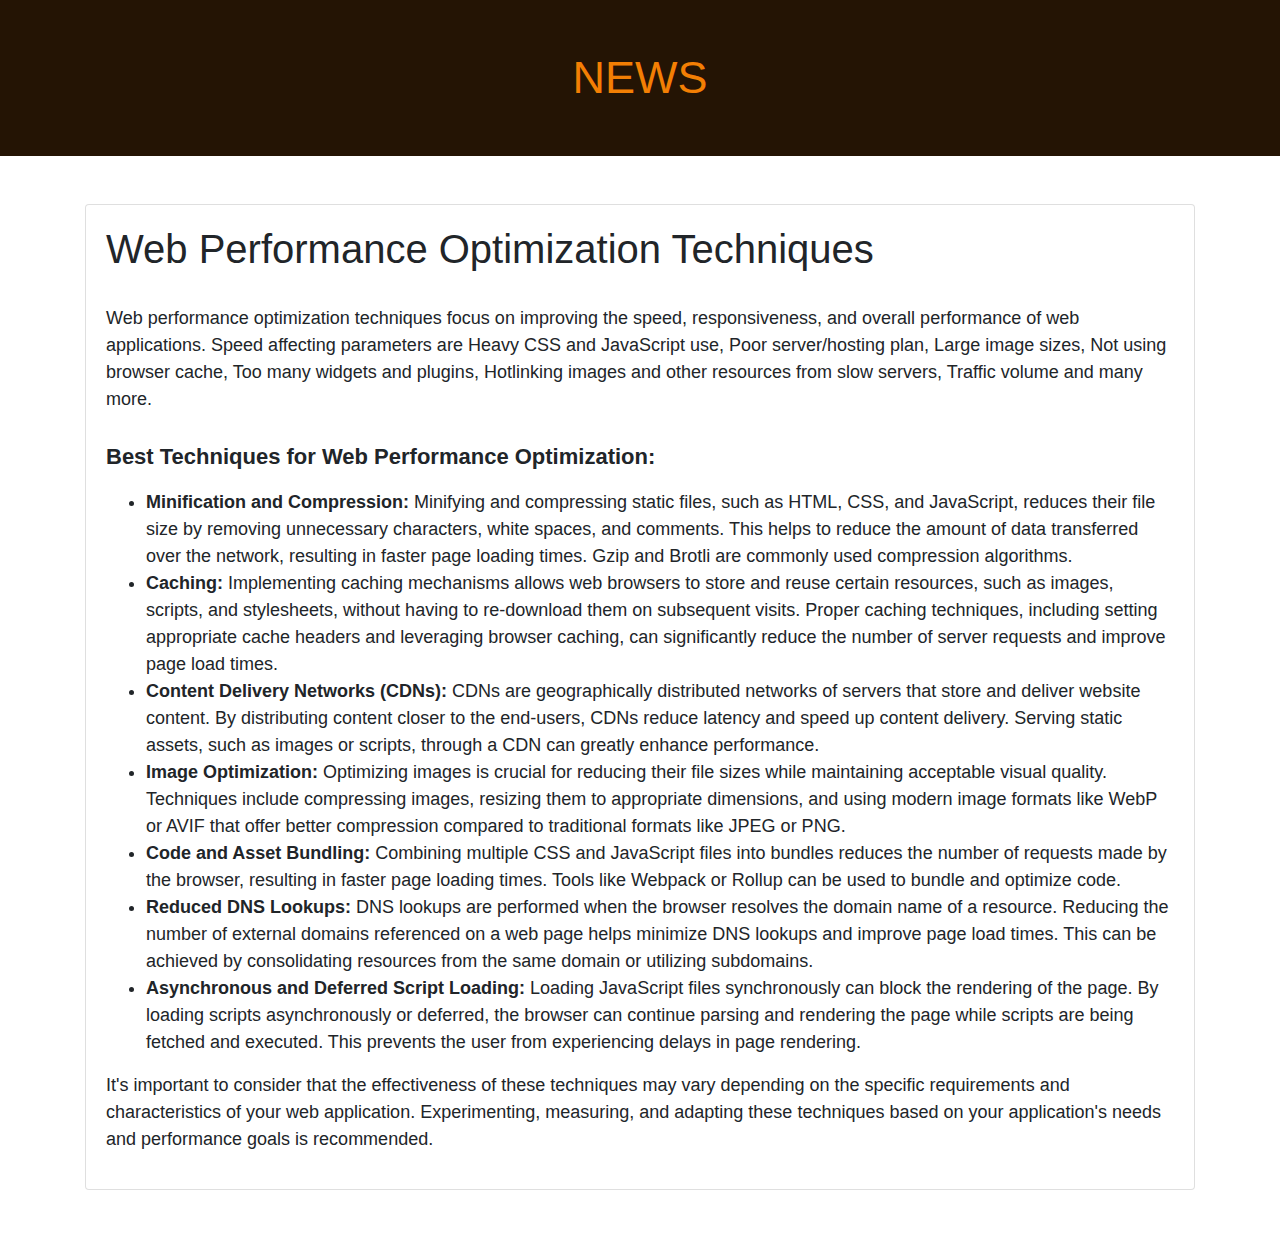
<file: n4.html>
<!DOCTYPE html>
<html lang="en">
<head>
    <meta charset="UTF-8">
    <meta name="viewport" content="width=device-width, initial-scale=1.0">
    <title> Blogs | News </title>
    <link rel="stylesheet" href="news.css">

    <link rel="stylesheet" href="https://cdn.jsdelivr.net/npm/bootstrap@4.6.2/dist/css/bootstrap.min.css">
    <script src="https://cdn.jsdelivr.net/npm/jquery@3.6.3/dist/jquery.slim.min.js"></script>
    <script src="https://cdn.jsdelivr.net/npm/popper.js@1.16.1/dist/umd/popper.min.js"></script>
    <script src="https://cdn.jsdelivr.net/npm/bootstrap@4.6.2/dist/js/bootstrap.bundle.min.js"></script>
</head>
<body>
    <main>
        <h1> NEWS </h1>
    </main>

    <div>
        <div class="container my-5">
            <div class="card mt-4" id="cardBody">
                <div class="card-body">
                    <h1> Web Performance Optimization Techniques </h1>
                    <br> 
                    <p class="expl">Web performance optimization techniques focus on improving the speed, responsiveness, and overall performance of web applications. Speed affecting parameters are Heavy CSS and JavaScript use, Poor server/hosting plan, Large image sizes, Not using browser cache, Too many widgets and plugins, Hotlinking images and other resources from slow servers, Traffic volume and many more. <br> <br>
                    <strong style="font-size: 22px;"> Best Techniques for Web Performance Optimization: </strong> <br> 
                    <ul>
                        <li> 
                            <strong> Minification and Compression: </strong>
                            Minifying and compressing static files, such as HTML, CSS, and JavaScript, reduces their file size by removing unnecessary characters, white spaces, and comments. This helps to reduce the amount of data transferred over the network, resulting in faster page loading times. Gzip and Brotli are commonly used compression algorithms.
                        </li>
                        <li> 
                            <strong> Caching: </strong>
                            Implementing caching mechanisms allows web browsers to store and reuse certain resources, such as images, scripts, and stylesheets, without having to re-download them on subsequent visits. Proper caching techniques, including setting appropriate cache headers and leveraging browser caching, can significantly reduce the number of server requests and improve page load times. 
                        </li>
                        <li> 
                            <strong> Content Delivery Networks (CDNs): </strong>
                            CDNs are geographically distributed networks of servers that store and deliver website content. By distributing content closer to the end-users, CDNs reduce latency and speed up content delivery. Serving static assets, such as images or scripts, through a CDN can greatly enhance performance.
                        </li>
                        <li> 
                            <strong> Image Optimization: </strong>
                            Optimizing images is crucial for reducing their file sizes while maintaining acceptable visual quality. Techniques include compressing images, resizing them to appropriate dimensions, and using modern image formats like WebP or AVIF that offer better compression compared to traditional formats like JPEG or PNG.
                        </li>
                        <li> 
                            <strong> Code and Asset Bundling: </strong>
                            Combining multiple CSS and JavaScript files into bundles reduces the number of requests made by the browser, resulting in faster page loading times. Tools like Webpack or Rollup can be used to bundle and optimize code.
                        </li>
                        <li> 
                            <strong> Reduced DNS Lookups: </strong>
                            DNS lookups are performed when the browser resolves the domain name of a resource. Reducing the number of external domains referenced on a web page helps minimize DNS lookups and improve page load times. This can be achieved by consolidating resources from the same domain or utilizing subdomains.
                        </li>
                        <li> 
                            <strong> Asynchronous and Deferred Script Loading: </strong>
                            Loading JavaScript files synchronously can block the rendering of the page. By loading scripts asynchronously or deferred, the browser can continue parsing and rendering the page while scripts are being fetched and executed. This prevents the user from experiencing delays in page rendering.
                        </li>
                    </ul>   
                    <span style="font-size: 18px;"> It's important to consider that the effectiveness of these techniques may vary depending on the specific requirements and characteristics of your web application. Experimenting, measuring, and adapting these techniques based on your application's needs and performance goals is recommended. </span>
                    </p>
                </div>
            </div>
        </div>
    </div>
</body>
</html>
</file>
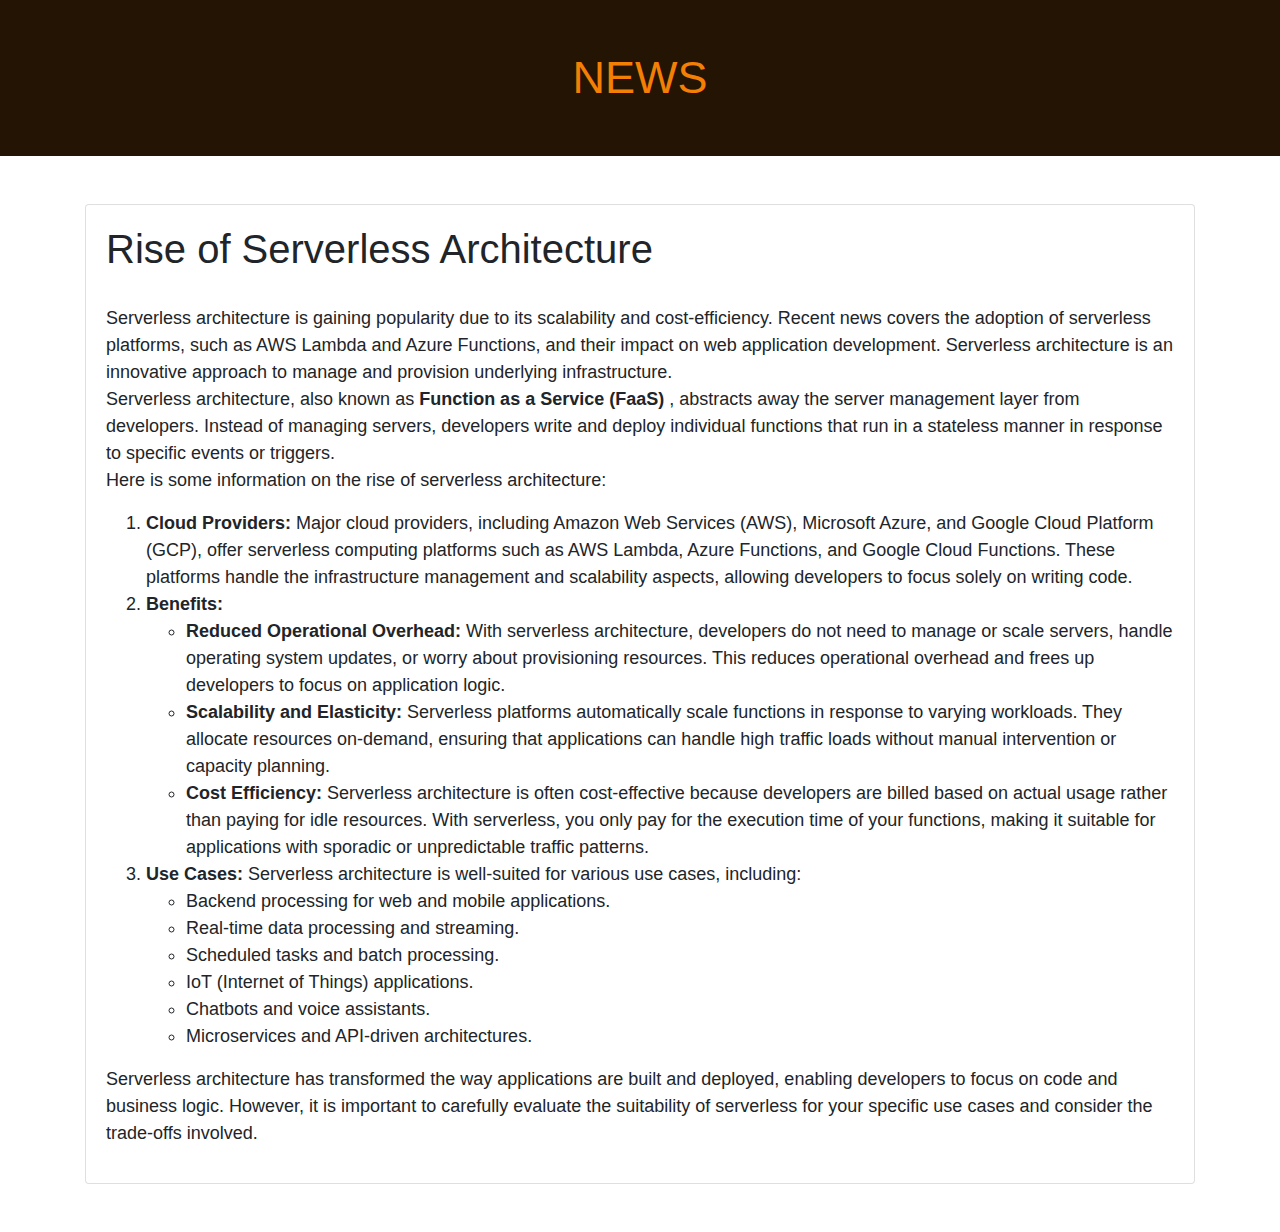
<file: n5.html>
<!DOCTYPE html>
<html lang="en">
<head>
    <meta charset="UTF-8">
    <meta name="viewport" content="width=device-width, initial-scale=1.0">
    <title> Blogs | News </title>
    <link rel="stylesheet" href="news.css">

    <link rel="stylesheet" href="https://cdn.jsdelivr.net/npm/bootstrap@4.6.2/dist/css/bootstrap.min.css">
    <script src="https://cdn.jsdelivr.net/npm/jquery@3.6.3/dist/jquery.slim.min.js"></script>
    <script src="https://cdn.jsdelivr.net/npm/popper.js@1.16.1/dist/umd/popper.min.js"></script>
    <script src="https://cdn.jsdelivr.net/npm/bootstrap@4.6.2/dist/js/bootstrap.bundle.min.js"></script>
</head>
<body>
    <main>
        <h1> NEWS </h1>
    </main>

    <div>
        <div class="container my-5">
            <div class="card mt-4" id="cardBody">
                <div class="card-body">
                    <h1> Rise of Serverless Architecture </h1>
                    <br> 
                    <p class="expl">Serverless architecture is gaining popularity due to its scalability and cost-efficiency. Recent news covers the adoption of serverless platforms, such as AWS Lambda and Azure Functions, and their impact on web application development. Serverless architecture is an innovative approach to manage and provision underlying infrastructure. <br> Serverless architecture, also known as <strong> Function as a Service (FaaS) </strong>, abstracts away the server management layer from developers. Instead of managing servers, developers write and deploy individual functions that run in a stateless manner in response to specific events or triggers. <br> Here is some information on the rise of serverless architecture: 
                        <ul style="list-style: decimal;">
                            <li> 
                                <strong> Cloud Providers: </strong>
                                Major cloud providers, including Amazon Web Services (AWS), Microsoft Azure, and Google Cloud Platform (GCP), offer serverless computing platforms such as AWS Lambda, Azure Functions, and Google Cloud Functions. These platforms handle the infrastructure management and scalability aspects, allowing developers to focus solely on writing code.
                            </li>
                            <li>
                                <strong> Benefits: </strong>
                                <ul>
                                    <li>
                                        <strong> Reduced Operational Overhead: </strong>
                                        With serverless architecture, developers do not need to manage or scale servers, handle operating system updates, or worry about provisioning resources. This reduces operational overhead and frees up developers to focus on application logic.
                                    </li>
                                    <li>
                                        <strong> Scalability and Elasticity: </strong>
                                        Serverless platforms automatically scale functions in response to varying workloads. They allocate resources on-demand, ensuring that applications can handle high traffic loads without manual intervention or capacity planning.
                                    </li>
                                    <li> 
                                        <strong> Cost Efficiency: </strong>
                                        Serverless architecture is often cost-effective because developers are billed based on actual usage rather than paying for idle resources. With serverless, you only pay for the execution time of your functions, making it suitable for applications with sporadic or unpredictable traffic patterns.
                                    </li>
                                </ul>
                            </li>
                            <li> 
                                <strong> Use Cases: </strong>
                                Serverless architecture is well-suited for various use cases, including:
                                <ul>
                                    <li> Backend processing for web and mobile applications. </li>
                                    <li> Real-time data processing and streaming. </li>
                                    <li> Scheduled tasks and batch processing. </li>
                                    <li> IoT (Internet of Things) applications. </li>
                                    <li> Chatbots and voice assistants. </li>
                                    <li> Microservices and API-driven architectures. </li>
                                </ul>
                            </li>
                        </ul>
                        <span style="font-size: 18px;"> Serverless architecture has transformed the way applications are built and deployed, enabling developers to focus on code and business logic. However, it is important to carefully evaluate the suitability of serverless for your specific use cases and consider the trade-offs involved. </span>
                    </p>
                </div>
            </div>
        </div>
    </div>
</body>
</html>
</file>
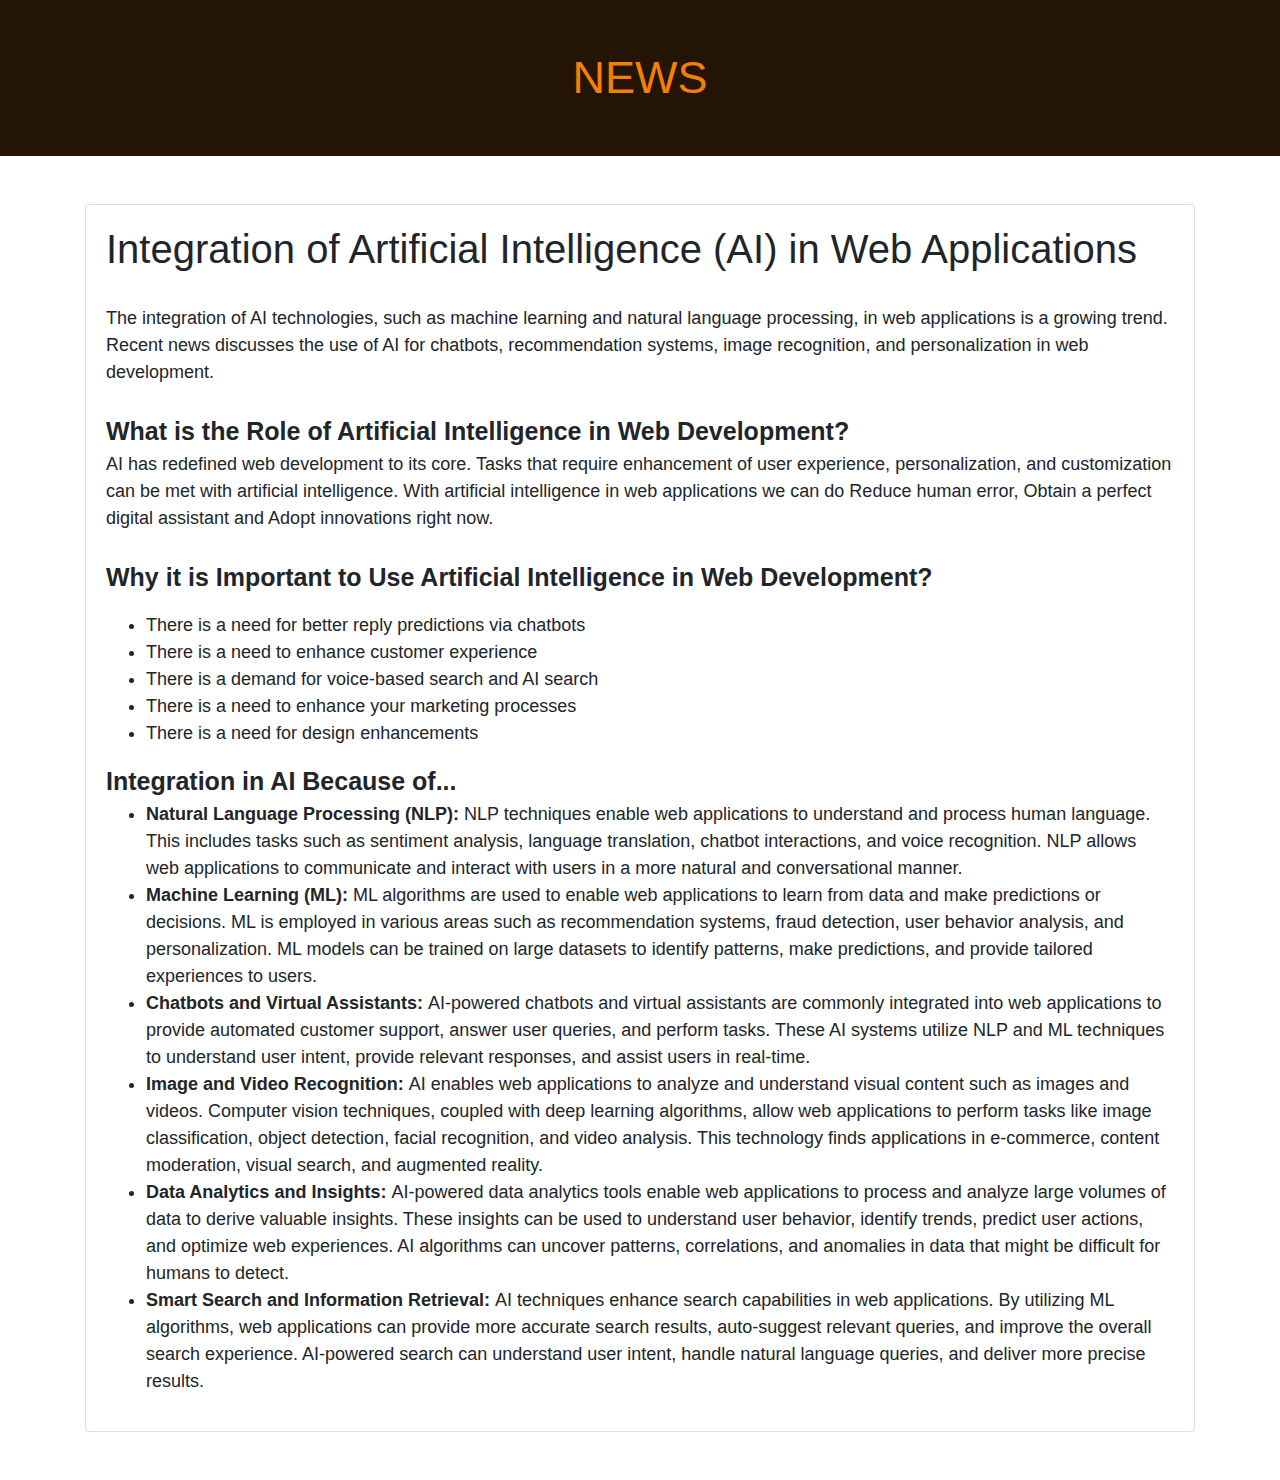
<file: n6.html>
<!DOCTYPE html>
<html lang="en">
<head>
    <meta charset="UTF-8">
    <meta name="viewport" content="width=device-width, initial-scale=1.0">
    <title> Blogs | News </title>
    <link rel="stylesheet" href="news.css">

    <link rel="stylesheet" href="https://cdn.jsdelivr.net/npm/bootstrap@4.6.2/dist/css/bootstrap.min.css">
    <script src="https://cdn.jsdelivr.net/npm/jquery@3.6.3/dist/jquery.slim.min.js"></script>
    <script src="https://cdn.jsdelivr.net/npm/popper.js@1.16.1/dist/umd/popper.min.js"></script>
    <script src="https://cdn.jsdelivr.net/npm/bootstrap@4.6.2/dist/js/bootstrap.bundle.min.js"></script>
</head>
<body>
    <main>
        <h1> NEWS </h1>
    </main>

    <div>
        <div class="container my-5">
            <div class="card mt-4" id="cardBody">
                <div class="card-body">
                    <h1> Integration of Artificial Intelligence (AI) in Web Applications </h1>
                    <br> 
                    <p class="expl"> The integration of AI technologies, such as machine learning and natural language processing, in web applications is a growing trend. Recent news discusses the use of AI for chatbots, recommendation systems, image recognition, and personalization in web development. 
                    <br> <br>
                    <strong style="font-size: 25px;"> What is the Role of Artificial Intelligence in Web Development? </strong> <br>
                    AI has redefined web development to its core. Tasks that require enhancement of user experience, personalization, and customization can be met with artificial intelligence. With artificial intelligence in web applications we can do Reduce human error, Obtain a perfect digital assistant and Adopt innovations right now. <br> <br>
                    <strong style="font-size: 25px;"> Why it is Important to Use Artificial Intelligence in Web Development? </strong>
                    <ul>
                        <li> There is a need for better reply predictions via chatbots </li>
                        <li> There is a need to enhance customer experience </li>
                        <li> There is a demand for voice-based search and AI search </li>
                        <li> There is a need to enhance your marketing processes </li>
                        <li> There is a need for design enhancements </li>
                    </ul>
                    <strong style="font-size: 25px;"> Integration in AI Because of...</strong> <br>
                    <ul>
                        <li> 
                            <strong> Natural Language Processing (NLP): </strong>
                            NLP techniques enable web applications to understand and process human language. This includes tasks such as sentiment analysis, language translation, chatbot interactions, and voice recognition. NLP allows web applications to communicate and interact with users in a more natural and conversational manner.
                        </li>
                        <li> 
                            <strong>Machine Learning (ML): </strong>
                            ML algorithms are used to enable web applications to learn from data and make predictions or decisions. ML is employed in various areas such as recommendation systems, fraud detection, user behavior analysis, and personalization. ML models can be trained on large datasets to identify patterns, make predictions, and provide tailored experiences to users.
                        </li>
                        <li> 
                            <strong> Chatbots and Virtual Assistants: </strong>
                            AI-powered chatbots and virtual assistants are commonly integrated into web applications to provide automated customer support, answer user queries, and perform tasks. These AI systems utilize NLP and ML techniques to understand user intent, provide relevant responses, and assist users in real-time.
                        </li>
                        <li> 
                            <strong> Image and Video Recognition: </strong>
                            AI enables web applications to analyze and understand visual content such as images and videos. Computer vision techniques, coupled with deep learning algorithms, allow web applications to perform tasks like image classification, object detection, facial recognition, and video analysis. This technology finds applications in e-commerce, content moderation, visual search, and augmented reality.
                        </li>
                        <li> 
                            <strong>  Data Analytics and Insights: </strong>
                            AI-powered data analytics tools enable web applications to process and analyze large volumes of data to derive valuable insights. These insights can be used to understand user behavior, identify trends, predict user actions, and optimize web experiences. AI algorithms can uncover patterns, correlations, and anomalies in data that might be difficult for humans to detect.
                        </li>
                        <li> 
                            <strong> Smart Search and Information Retrieval: </strong>
                            AI techniques enhance search capabilities in web applications. By utilizing ML algorithms, web applications can provide more accurate search results, auto-suggest relevant queries, and improve the overall search experience. AI-powered search can understand user intent, handle natural language queries, and deliver more precise results.
                        </li>
                    </ul>
                </p>
            </div>
        </div>
    </div>
</body>
</html>
</file>
<file: index.css>
body{
    margin: 0;
}

.emoji{
    width: 70px;
    height: 60px;
}

main h1{
    font-size: 45px;
    margin-top: 0%; 
}

main p{
    font-size: 20px;
    margin-top: 3%; 
}

main{
    text-align: center;
    font-size: 25px;
    color: rgb(243, 127, 4);
    background-color: #241404;
    padding: 1% 0;
}

#news h2{
    text-align: center;
    font-size: 30px;
    color: blue;
    margin-top: 5%;
    text-decoration: underline;
}

#update{
    background-color: #FFCC99;
}

#update h2{
    text-align: center;
    font-size: 30px;
    color: blue;
    margin-top: 5%;
    padding: 3% 0;
    text-decoration: underline;
}

#update #cardSep{
    margin: 0;
    width: 100%;
}

#job h2{
    text-align: center;
    font-size: 30px;
    color: blue;
    margin-top: 5%;
    padding: 0% 0;
    text-decoration: underline;
}

#pic{
    display: flex;
    justify-self: center;
    align-items: center;
    padding: 3%;
    margin: 5% 5% 2% 5%;
    height: 200px;
    background-color: #406643;
}

#jobsHeading{
    font-size: 25px;
    text-align: center;
    color: white;
    margin: auto;
}

#jobCard{
    width: 100%;
}

.card-header a{
    display: block;
}

.card {
    width: 30%;
    height: auto;
    background-color: rgb(224, 222, 218) !important;
    cursor: pointer;
    transition: all 0.5s ease-in-out;
    margin: 30px 0px;
    border-radius: 12px;
}

.card-block{
    padding: 50px 30px;
}


/* Flip Cards CSS */
.card-container {
    perspective: 800px;
}

.card-flip {
    position: relative;
    width: 100%;
    transform-style: preserve-3d;
    height: auto;
    transition: all 0.5s ease-out;
    background: white;
    border: none;
}

.card-flip div {
    backface-visibility: hidden;
    transform-style: preserve-3d;
    height: 100%;
    width: 100%;
    border: none;
}

.card-flip .front {
    position: relative;
    z-index: 1;
}

.card-flip .back {
    position: relative;
    z-index: 0;
    transform: rotateY(-180deg);
}

.card-container:hover .card-flip {
    transform: rotateY(180deg);
}

.card-text{
    font-size: 18px;
}

.qname{
    font-size: 25px;
    font-family: Cambria, Cochin, Georgia, Times, 'Times New Roman', serif;
}

.expl{
    font-size: 18px;
    color: rgb(28, 26, 26);
}

.rm{
    padding: 7px;
    float: right;
    background-color: rgb(20, 55, 11);
    color: lightgreen;
    border-radius: 12px;
    font-size: 20px;
    width: 150px;
    border: 2px solid green;
}

.rm a{
    color: lightgreen;
}

.rm a:hover{
    color: lightgreen;
    text-decoration: none;
}

.sc,.first{
    margin-top: 2%;
}

footer p{
    text-align: center;
    font-size: 18px;
    color: rgb(243, 127, 4);
    background-color: #241404;
    padding: 1% 0; 
    margin-bottom: 0%; 
}
</file>
<file: news.css>
body{
    margin: 0;
}

main h1{
    font-size: 45px;
    margin: 0%; 
    padding: 3% 0;
}

main{
    text-align: center;
    color: rgb(243, 127, 4);
    background-color: #241404;
    padding: 1% 0;
}

#cardBody{
    width: 100%; 
}

.expl, .expl, ul, li{
    font-size: 18px;
}
</file>
